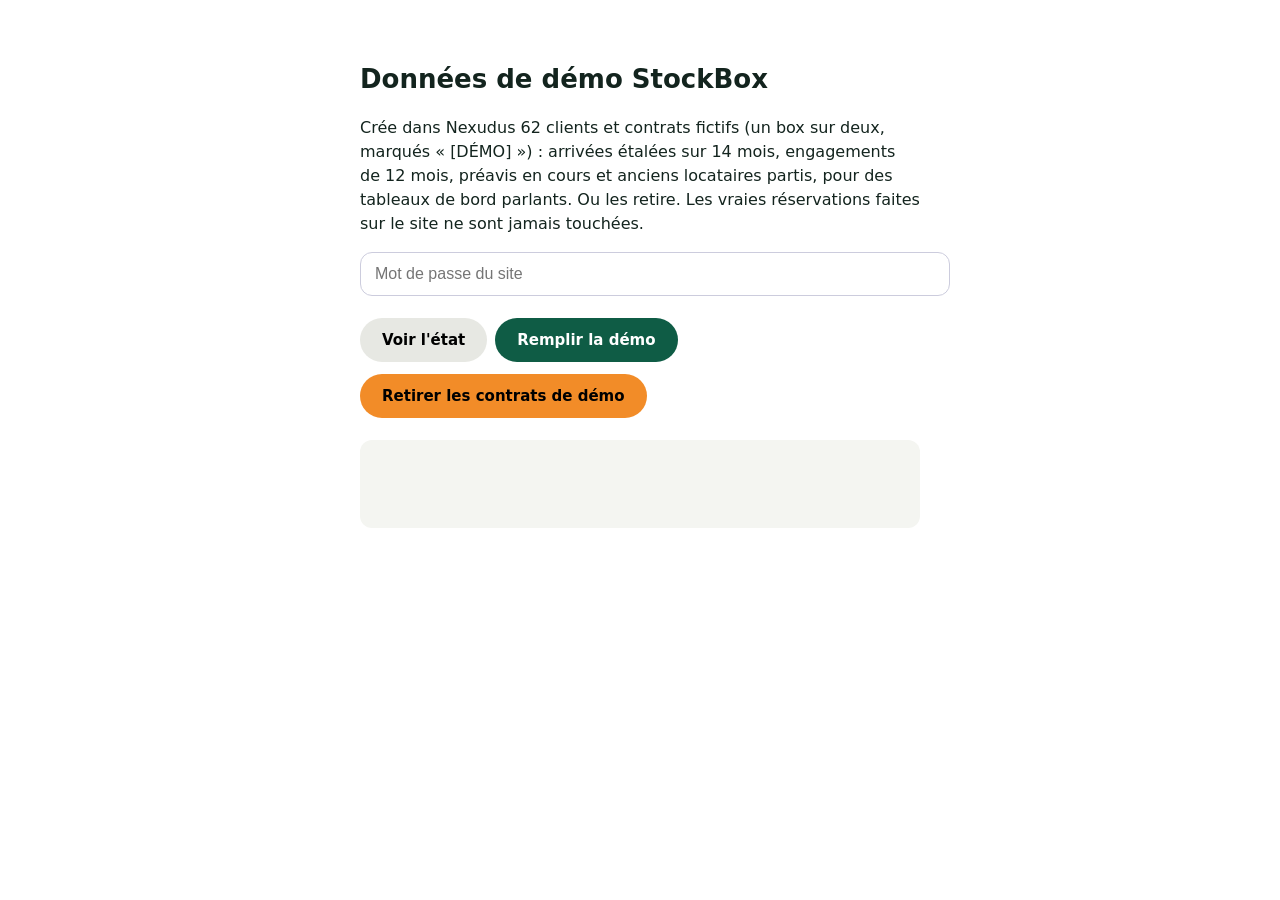
<file: public/demo/index.html>
<!doctype html><html lang="fr"><head><meta charset="utf-8"><meta name="viewport" content="width=device-width,initial-scale=1"><meta name="robots" content="noindex">
<title>StockBox · Données de démo</title><link rel="icon" href="/favicon.svg">
<style>body{font:16px/1.5 system-ui,sans-serif;max-width:560px;margin:60px auto;padding:0 20px;color:#13241E}h1{font-size:26px}button{border:0;border-radius:999px;padding:13px 22px;font:600 15px system-ui;cursor:pointer;margin:6px 8px 6px 0}.v{background:#0F5C45;color:#fff}.o{background:#F28C28}.g{background:#E7E8E3}input{width:100%;padding:12px 14px;border:1.5px solid #ccd;border-radius:12px;font-size:16px}pre{background:#F4F5F1;border-radius:12px;padding:14px;white-space:pre-wrap;min-height:60px}</style></head>
<body><h1>Données de démo StockBox</h1>
<p>Crée dans Nexudus 62 clients et contrats fictifs (un box sur deux, marqués « [DÉMO] ») : arrivées étalées sur 14 mois, engagements de 12 mois, préavis en cours et anciens locataires partis, pour des tableaux de bord parlants. Ou les retire. Les vraies réservations faites sur le site ne sont jamais touchées.</p>
<p><input id="cle" type="password" placeholder="Mot de passe du site"></p>
<button class="g" data-a="etat">Voir l'état</button><button class="v" data-a="remplir">Remplir la démo</button><button class="o" data-a="vider">Retirer les contrats de démo</button>
<pre id="log"></pre>
<script>
const log=t=>{document.getElementById("log").textContent+=t+"\n"};
document.querySelectorAll("button").forEach(b=>b.onclick=async()=>{
  const a=b.dataset.a,cle=document.getElementById("cle").value;document.getElementById("log").textContent="";
  if(a==="vider"&&!confirm("Retirer tous les contrats et clients de démo de Nexudus ?"))return;
  for(let i=0;i<80;i++){
    const r=await fetch("/api/demo",{method:"POST",headers:{"content-type":"application/json"},body:JSON.stringify({action:a,cle})}).then(async r=>{const t=await r.text();try{return JSON.parse(t)}catch{return{ok:false,erreur:"réponse "+r.status+" : "+t.replace(/<[^>]+>/g," ").replace(/\s+/g," ").slice(0,300)}}}).catch(e=>({ok:false,erreur:String(e)}));
    if(!r.ok){if(/Too many customers/i.test(r.erreur||"")){log("Nexudus limite les créations de clients en rafale (environ 50 d'affilée). Relancez « Remplir la démo » un peu plus tard : la page reprendra où elle s'est arrêtée.");return}if(/429/.test(r.erreur||"")&&i<79){log("Nexudus demande une pause, reprise dans 15 s…");await new Promise(s=>setTimeout(s,15000));continue}log("Erreur : "+r.erreur);return}
    if(a==="etat"){log(r.demo+" contrats de démo sur "+r.cible+" · "+r.boxes+" boxes lus dans Nexudus, dont "+r.libres+" libres\n"+JSON.stringify(r.exemple)+" / "+r.total);return}
    log(a==="remplir"?`+${(r.faits||[]).length} (${(r.faits||[]).join(", ")}) · total ${r.demo}`+((r.renommes||[]).length?`\n  renommés : ${r.renommes.join(" ; ")}`:"")+((r.sansFacture||[]).length?`\n  facturation auto coupée : ${r.sansFacture.join(", ")}`:""):`${r.retires} retirés · reste ${r.reste}`);
    if(r.fini){log("Terminé.");return}
    await new Promise(s=>setTimeout(s,4000));
  }
});
</script></body></html>
</file>
